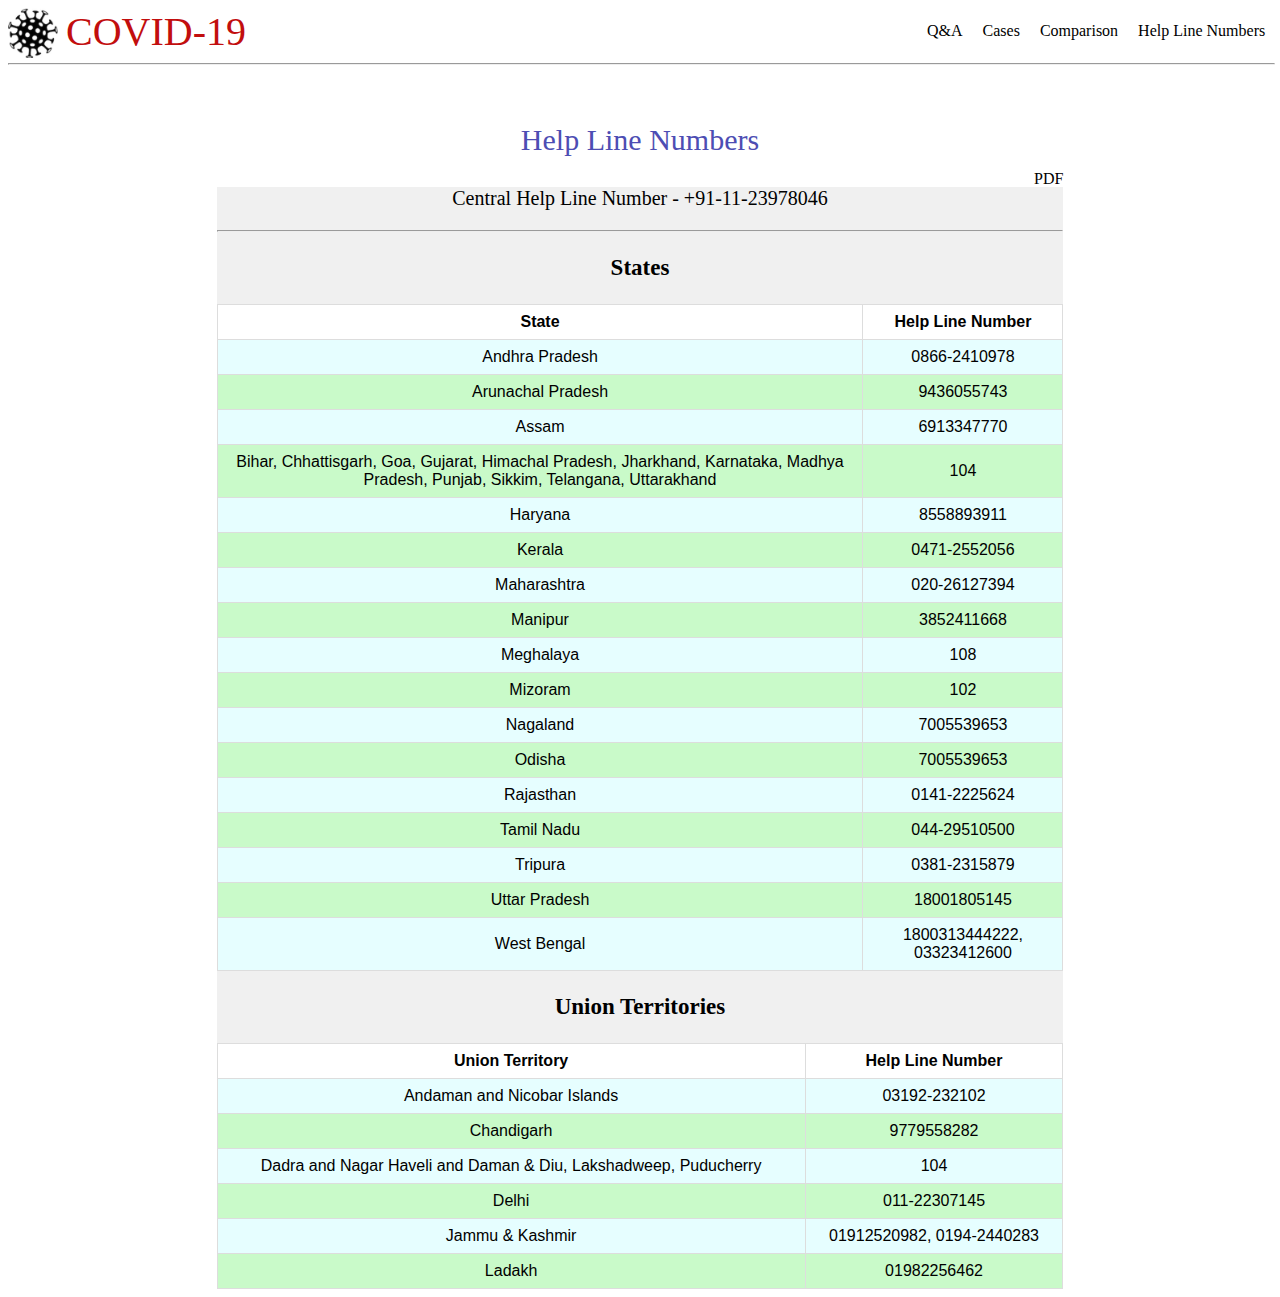
<file: help.html>
<!DOCTYPE html>

<html>
    <head>
        <title>Help Line Numbers</title>
        <link rel="stylesheet" type="text/css" href="style.css">
        <meta name=viewport content=width=device-width,initial-scale=1>
    </head>
    <body>
        <div>
            <nav>
                <img src="corona.png"/>
                <logo>COVID-19</logo>
                <ul>
                    <li class="li"><a href="index.html">Q&A</a></li>
                    <li class="li"><a href="cases.html">Cases</a></li>
                    <li class="li"><a href="rate.html">Comparison</a></li>
                    <li class="li"><a href="help.html">Help Line Numbers</a></li>
                </ul>
                <hr/>
            </nav>.
        </div>
        <div class=space-top></div>
        <p class="title red">Help Line Numbers</p>
        <div class=box>
            <p class=main>Central Help Line Number - <span>+91-11-23978046</span></p>
            <a target=_blank class=pdf href="https://www.mohfw.gov.in/pdf/coronvavirushelplinenumber.pdf">PDF</a>
            <hr>
            <p class=table-title><strong>States</strong></p>
            <table>
                <tr>
                  <th>State</th>
                  <th>Help Line Number</th>
                </tr>
                <tr>
                  <td>Andhra Pradesh </td>
                  <td>0866-2410978</td>
                </tr>
                <tr>
                  <td>Arunachal Pradesh</td>
                  <td>9436055743</td>
                </tr>
                <tr>
                  <td>Assam</td>
                  <td>6913347770</td>
                </tr>
                <tr>
                  <td>Bihar, Chhattisgarh, Goa, Gujarat, Himachal Pradesh, Jharkhand, Karnataka, Madhya Pradesh, Punjab, Sikkim, Telangana, Uttarakhand</td>
                  <td>104</td>
                </tr>
                <tr>
                    <td>Haryana</td>
                    <td>8558893911</td>
                  </tr>
                <tr>
                    <td>Kerala</td>
                    <td>0471-2552056</td>
                </tr>
                <tr>
                    <td>Maharashtra</td>
                    <td>020-26127394 </td>
                </tr>
                <tr>
                    <td>Manipur</td>
                    <td>3852411668</td>
                </tr>
                <tr>
                    <td>Meghalaya</td>
                    <td>108</td>
                </tr>
                <tr>
                    <td>Mizoram</td>
                    <td>102</td>
                </tr>
                <tr>
                    <td>Nagaland </td>
                    <td>7005539653</td>
                </tr>
                <tr>
                    <td>Odisha</td>
                    <td>7005539653</td>
                </tr>
                <tr>
                    <td>Rajasthan</td>
                    <td>0141-2225624 </td>
                </tr>

                <tr>
                    <td>Tamil Nadu</td>
                    <td>044-29510500</td>
                </tr>
                <tr>
                    <td>Tripura</td>
                    <td>0381-2315879 </td>
                </tr>
                <tr>
                    <td>Uttar Pradesh</td>
                    <td>18001805145 </td>
                </tr>
                <tr>
                    <td>West Bengal </td>
                    <td>1800313444222, 03323412600</td>
                </tr>
                </table>
            <p class=table-title><strong> Union Territories</strong></p>
            <table>
                <tr>
                    <th>Union Territory</th>
                    <th>Help Line Number</th>
                </tr>

                <tr>
                    <td>Andaman and Nicobar Islands</td>
                    <td>03192-232102</td>
                </tr>
                <tr>
                    <td>Chandigarh</td>
                    <td>9779558282</td>
                </tr>
                <tr>
                    <td>Dadra and Nagar Haveli and Daman & Diu, Lakshadweep, Puducherry</td>
                    <td>104</td>
                </tr>
                <tr>
                    <td>Delhi</td>
                    <td>011-22307145 </td>
                </tr>
                <tr>
                    <td>Jammu & Kashmir </td>
                    <td>01912520982, 0194-2440283 </td>
                </tr>
                <tr>
                    <td>Ladakh</td>
                    <td>01982256462</td>
                </tr>
            </table>
        </div>
    </body>
</html>
</file>
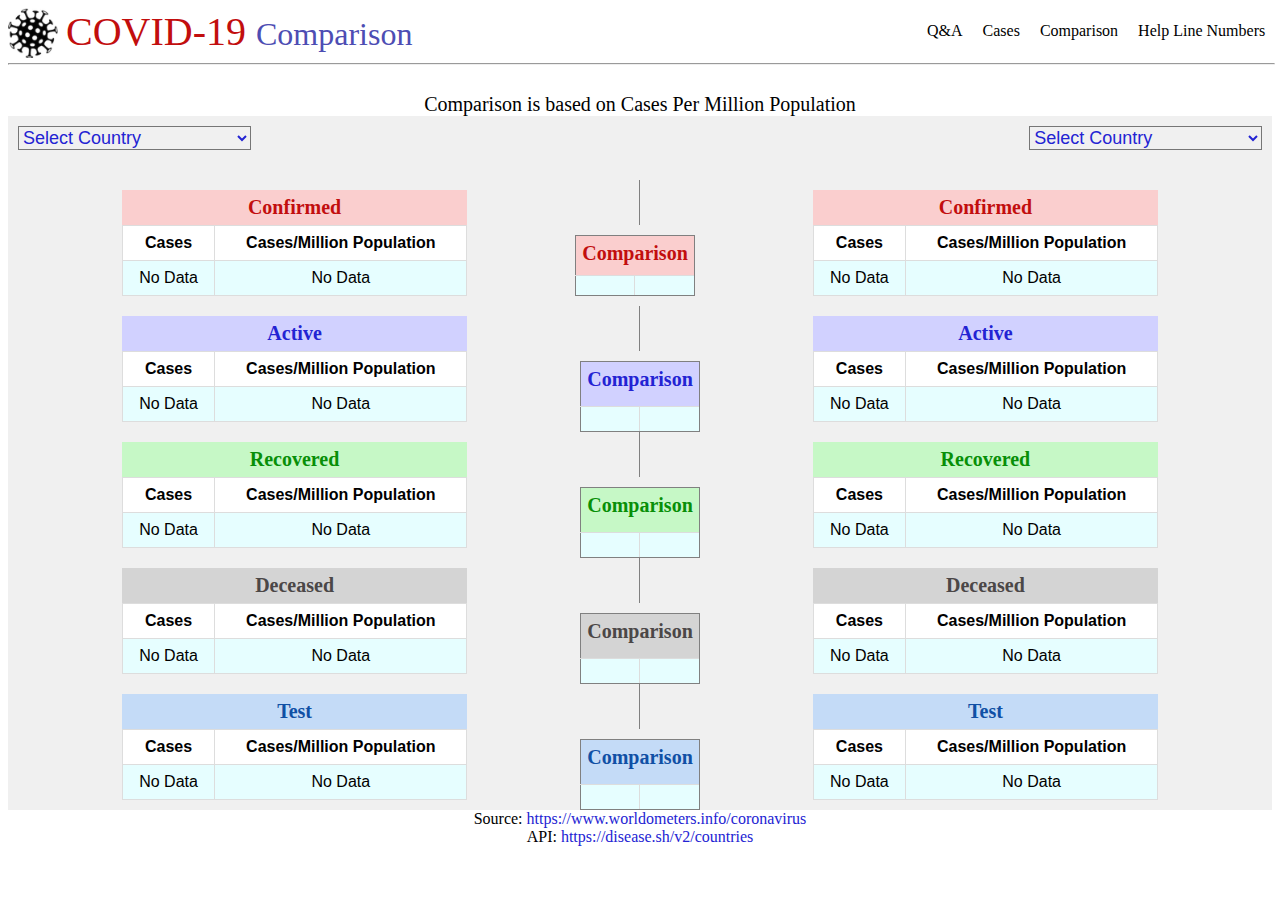
<file: rate.html>
<!DOCTYPE html>

<html>
    <head>
        <title>Comparison</title>
        <link rel=stylesheet type=text/css href=style.css>
        <meta name=viewport content="width=device-width, initia-scale=1">
    </head>
    <body onload="rate()">
        <div>
            <nav>
                <img src="corona.png"/>
                <logo>COVID-19 <hd>Comparison</hd></logo>
                <ul>
                    <li class="li"><a href="index.html">Q&A</a></li>
                    <li class="li"><a href="cases.html">Cases</a></li>
                    <li class="li"><a href="rate.html">Comparison</a></li>
                    <li class="li"><a href="help.html">Help Line Numbers</a></li>
                </ul>
                <hr/>
            </nav>.
        </div>
        <script type=text/javascript src=script.js></script>
        <div class="space-top"></div>
        <div class=information>
            Comparison is based on Cases Per Million Population
        </div>
        <div class=comparison>
            <div id=final-outcome></div>
            <div class=select>
                <select class=select-left id=select-left>
                    <option id=l0>Select Country</option>
                </select>
                <select class=select-right id=select-right>
                    <option id=r0>Select Country</option>
                </select>
            </div>
            <div class=countries>
                <img id=countryFlagLeft class=country-flag-left>
                <countryNameLeft id=countryLeft></countryNameLeft>
                <countryNameRight id=countryRight></countryNameRight>
                <img id=countryFlagRight class=country-flag-right>
            </div>
            <div class=cases>
                <div class=block>
                    <table class=left>
                        <mainHeader class=mainC>
                            <b>Confirmed</b>
                        </mainHeader>
                        <tr>
                            <th>Cases</th>
                            <th>Cases/Million Population</th>
                        </tr>
                        <tr>
                            <td id=casesLeft>
                                No Data
                            </td>
                            <td id=casesPMLeft>
                                No Data
                            </td>
                        </tr>
                    </table>
                    <div class=space>
                        <div class=space-left>
                        </div>
                        <div class=space-right>

                        </div>
                    </div>
                    <div class=middle>
                        <table class=comp>
                            <tr>
                                <mainHeader class="comp mainC">
                                    <b>Comparison</b>
                                </mainHeader>
                            </tr>
                            <tr>
                                <td class=comp-left id=c-left>
                                </td>
                                <td class=comp-right id=c-right>
                                </td>
                            </tr>
                        </table>
                    </div>
                    <table class=right>
                        <mainHead class=mainC>
                            <b>Confirmed</b>
                        </mainHead>
                        <tr>
                            <th>Cases</th>
                            <th>Cases/Million Population</th>
                        </tr>
                        <tr>
                            <td id=casesRight>
                                No Data
                            </td>
                            <td id=casesPMRight>
                                No Data
                            </td>
                        </tr>
                    </table>

                    <table class=left1>
                        <mainHeader class="mainA">
                            <b>Active</b>
                        </mainHeader>
                        <tr>
                            <th>Cases</th>
                            <th>Cases/Million Population</th>
                        </tr>
                        <tr>
                            <td id=activeLeft>
                                No Data
                            </td>
                            <td id=activePMLeft>
                                No Data
                            </td>
                        </tr>
                    </table>
                    <div class=space>
                        <div class=space-left>
                        </div>
                        <div class=space-right>

                        </div>
                    </div>
                    <div class=middle1>
                        <table class=comp>
                            <tr>
                                <mainHeader class="comp mainA">
                                    <b>Comparison</b>
                                </mainHeader>
                            </tr>
                            <tr>
                                <td class=comp-left id=a-left>
                                </td>
                                <td class=comp-right id=a-right>
                                </td>
                            </tr>
                        </table>
                    </div>
                    <table class=right>
                        <mainHead class="mainA">
                            <b>Active</b>
                        </mainHead>
                        <tr>
                            <th>Cases</th>
                            <th>Cases/Million Population</th>
                        </tr>
                        <tr>
                            <td id=activeRight>
                                No Data
                            </td>
                            <td id=activePMRight>
                                No Data
                            </td>
                        </tr>
                    </table>

                    <table class=left2>
                        <mainHeader class=mainR>
                            <b>Recovered</b>
                        </mainHeader>
                        <tr>
                            <th>Cases</th>
                            <th>Cases/Million Population</th>
                        </tr>
                        <tr>
                            <td id=recoveredLeft>
                                No Data
                            </td>
                            <td id=recoveredPMLeft>
                                No Data
                            </td>
                        </tr>
                    </table>
                    <div class=space>
                        <div class=space-left>
                        </div>
                        <div class=space-right>

                        </div>
                    </div>
                    <div class=middle2>
                        <table class=comp>
                            <tr>
                                <mainHeader class="comp mainR">
                                    <b>Comparison</b>
                                </mainHeader>
                            </tr>
                            <tr>
                                <td class=comp-left id=r-left>
                                </td>
                                <td class=comp-right id=r-right>
                                </td>
                            </tr>
                        </table>
                    </div>
                    <table class=right>
                        <mainHead class=mainR>
                            <b>Recovered</b>
                        </mainHead>
                        <tr>
                            <th>Cases</th>
                            <th>Cases/Million Population</th>
                        </tr>
                        <tr>
                            <td id=recoveredRight>
                                No Data
                            </td>
                            <td id=recoveredPMRight>
                                No Data
                            </td>
                        </tr>
                    </table>

                    <table class=left3>
                        <mainHeader class=mainD>
                            <b>Deceased</b>
                        </mainHeader>
                        <tr>
                            <th>Cases</th>
                            <th>Cases/Million Population</th>
                        </tr>
                        <tr>
                            <td id=deathsLeft>
                                No Data
                            </td>
                            <td id=deathsPMLeft>
                                No Data
                            </td>
                        </tr>
                    </table>
                    <div class=space>
                        <div class=space-left>
                        </div>
                        <div class=space-right>

                        </div>
                    </div>
                    <div class=middle3>
                        <table class=comp>
                            <tr>
                                <mainHeader class="comp mainD">
                                    <b>Comparison</b>
                                </mainHeader>
                            </tr>
                            <tr>
                                <td class=comp-left id=d-left>
                                </td>
                                <td class=comp-right id=d-right>
                                </td>
                            </tr>
                        </table>
                    </div>
                    <table class=right>
                        <mainHead class=mainD>
                            <b>Deceased</b>
                        </mainHead>
                        <tr>
                            <th>Cases</th>
                            <th>Cases/Million Population</th>
                        </tr>
                        <tr>
                            <td id=deathsRight>
                                No Data
                            </td>
                            <td id=deathsPMRight>
                                No Data
                            </td>
                        </tr>
                    </table>

                    <table class=left4>
                        <mainHeader class=mainT>
                            <b>Test</b>
                        </mainHeader>
                        <tr>
                            <th>Cases</th>
                            <th>Cases/Million Population</th>
                        </tr>
                        <tr>
                            <td id=testLeft>
                                No Data
                            </td>
                            <td id=testPMLeft>
                                No Data
                            </td>
                        </tr>
                    </table>
                    <div class=space>
                        <div class=space-left>
                        </div>
                        <div class=space-right>

                        </div>
                    </div>
                    <div class=middle4>
                        <table class=comp>
                            <tr>
                                <mainHeader class="comp mainT">
                                    <b>Comparison</b>
                                </mainHeader>
                            </tr>
                            <tr>
                                <td class=comp-left id=t-left>
                                </td>
                                <td class=comp-right id=t-right>
                                </td>
                            </tr>
                        </table>
                    </div>
                    <table class=right>
                        <mainHead class=mainT>
                            <b>Test</b>
                        </mainHead>
                        <tr>
                            <th>Cases</th>
                            <th>Cases/Million Population</th>
                        </tr>
                        <tr>
                            <td id=testRight>
                                No Data
                            </td>
                            <td id=testPMRight>
                                No Data 
                            </td>
                        </tr>
                    </table>
                </div>
             </div>
        </div>
    </body>
    <footer>
        <div class=center>
            <a target=_blank href="https://www.worldometers.info/coronavirus">Source: <c>https://www.worldometers.info/coronavirus</c></a>
            <a target=_blank href=https://disease.sh/v2/countries>API: <c>https://disease.sh/v2/countries</c></a>
        </div>
    </footer>
</html>
</file>
<file: style.css>
nav {
  position: fixed;
  width: 99%;
  background-color: white;
}

img {
    float: left;
    width: 50px;
}

logo {
    font-size: 40px;
    margin-left: 8px;
    color: rgb(194, 14, 14);
}

hd {
  font-size: 32px;
  color: rgb(77, 77, 179);
}

ul {
    margin: 0;
    padding: 0;
    float: right;
}

.li {
    padding: 10px;
    list-style-type: none;
    float: left;
    margin-top: 4px;
}

.li:hover {
    background-color: rgb(219, 35, 35);
}

a {
    display: block;
    text-underline-position: none;
    text-decoration: none;
    color: black;
}

.body {
  margin-top: 100px;
}

.search {
    text-align: center;
}

input {
    width: 650px;
    height: 30px;
    font-size: 20px;
    border-radius: 50px;
    outline: none;
    padding-left: 10px;
    color:rgb(194, 14, 14);
}

.underline {
  border-bottom: 2px rgb(192, 186, 186) solid;
  margin-top: 10px;
}

.result {
  border: 1px grey solid;
  margin-top: 12px;
  font-size: 20px;
}

.QA {
  margin-top: 10px;
}

.question {
  margin-top: -20px;
  font-size: 20px;
  color: rgb(194, 14, 14);
  background-color: #f0f0f0;
}

.questionS {
  font-size: 20px;
  color: rgb(194, 14, 14);
  margin: 10px 10px 0px 10px;
}

.answerS {
  font-size: 20px;
  color: rgb(8, 143, 8);
  margin: 10px;
}

.hr {
  margin-right: 50px;
}

@media screen and (max-width: 1057px) {
  .adjust {
    width: 100%;
  }
}

@media screen and (max-width: 650px) {
  input {
    max-width: 100%;
  }
}

.red {
  color: rgb(194, 14, 14);
  font-size: 23px;
}

.green {
  color: rgb(8, 143, 8);
  font-size: 23px;
}

.redS {
  color: rgb(194, 14, 14);
}

.greenS {
  color: rgb(8, 143, 8);
  margin-top: 9.5px;
}

.space-top {
  padding-top: 67px;
}

.title {
  text-align: center;
  font-size: 30px;
  color: rgb(77, 77, 179)
}

.table-title {
  font-size: 23px;
  text-align: center;
}

.box {
  background-color: #f0f0f0;
  max-width: 67%;
  margin: auto;
}

.main {
  text-align: center;
  font-size: 20px;
}

.pdf {
  float: right;
  margin-top: -60px;
}

table {
  font-family: arial, sans-serif;
  border-collapse: collapse;
  width: 100%;
}

td, th {
  border: 1px solid #dddddd;
  text-align: center;
  padding: 8px;
}

tr th {
  background-color: white;
}

tr {
  background-color: rgb(201, 250, 201);
}

tr:nth-child(even) {
  background-color: rgb(230, 254, 255);
} 


.name {
  padding: 10px;
}

.resQ {
  padding-left: 20px;
  color: rgb(194, 14, 14);
}

.resA {
  padding-left: 20px;
  color: rgb(8, 143, 8);
}

.liQH {
  cursor: pointer;
}

.liAH {
  cursor: pointer;
}

mark {
  background-color: rgb(203, 203, 240);
  color: rgb(194, 14, 14)
} 

.selectedQA {
  margin-top: 13px;
  font-size: 20px;
  background-color: #f0f0f0;
}

#load {
  cursor: pointer;
  text-align: center;
  background-color:  rgb(162, 162, 221);
  font-size: 20px;
}

.form {
  padding: 10px;
  max-width: 78%;
  margin: auto;
  padding-top: 25px;
}

.add {
  margin-top: 100px;
  margin-bottom: 15px;
  text-align: center;
  font-size: 27px;
  color: rgb(77, 77, 179);
}

.adder {
  margin-top: 10px;
  font-size: 20px;
  background-color: #f0f0f0;;
  max-width: 65%;
  margin: auto;
  text-align: center;
}

textarea {
  margin: 10px;
  font-size: 20px;
  width: 100%;
  resize: none;
  border: none;
}

@media screen and (max-width: 680px) {
  textarea {
    width: 95.5%;
  }
}

.adjust-heading {
  float: left;
  margin-left: 9px;
}

.textQues {
  color: rgb(194, 14, 14);
}

.textAns {
  color: rgb(8, 143, 8);
}

button {
  cursor: pointer;
  background-color: rgb(132, 132, 219);
  font-size: 15px;
  outline: none;
  padding: 3px 10px 3px 10px;
  float: middle;
}

#btnD {
  background-color: rgb(211, 84, 84);
  margin-left: 3px;
}

@media screen and (max-width: 478px) {
  .body, .add {
    margin-top: 200px;
  }
  .space-top {
    margin-top: 134px;
  }
}

@media screen and (max-width: 281px) {
  .body, .add {
    margin-top: 250px;
  }
  .space-top {
    margin-top: 167.5px;
  }
}


/* Cases */

header {
  font-size: 32px;
}

.india-cases, .world-cases {
  text-align: center;
}

.india-cases, .world-cases, .country-left, .country-right {
  float: left;
  width: 49.7%;
  background-color: #f0f0f0;
}

.india-cases, .country-left {
  border-right: 1px grey solid;
}

@media screen and (max-width: 1062px) { 
  .india-cases, .world-cases {
    width: 100%;
  }

  .india-cases {
    border-right: none;
  }

  .india-cases {
    border-bottom: 1px grey solid;
  }
}

detail, head {
  border: 1px solid #dddddd;
  text-align: left;
  padding: 8px;
}

row head {
  background-color: white;
}

row {
  background-color: rgb(198, 198, 243);
}

row:nth-child(even) {
  background-color: rgb(201, 250, 201);
} 

.confirmed {
  color: rgb(194, 14, 14);
  text-align: center;
}

.active {
  color: rgb(35, 35, 211);
  text-align: center;
}

.recovered {
  color: rgb(8, 143, 8);
  text-align: center;
}

.deaths {
  color: rgb(75, 71, 71);
  text-align: center;
}

.india-map, .world-map {
  width: 50%;
  height: 50%;
  margin: 20px;
  float: middle;
}

.world-map {
  width: 96%;
  height: 70%;
}

.header {
  color: rgb(35, 35, 211);
  font-size: 20px;
}

.head-confirmed {
  color: rgb(194, 14, 14);
}

.head-active {
  color: rgb(35, 35, 211);
}

.head-recovered {
  color: rgb(8, 143, 8);
}

.head-death {
  color: rgb(75, 71, 71);
}

.chart {
  margin: 20px 20px 0px 20px;
}

.head {
  margin: 5px;
}

/* rate */

.information {
  text-align: center;
  font-size: 20px;
}

.comparison {
  display: grid;
  grid-template-rows: 2;
  background-color: #f0f0f0;
}

.select {
  display: grid;
  grid-template-columns: 1fr 3fr 1fr;
}

info {
  text-align: center;
  font-size: 20px;
}

.select-left, .select-right {
  font-size: 18px;
  cursor: pointer;
  margin: 10px;
  color: rgb(35, 35, 211);
  background-color: #f0f0f0;
  outline: none;
}

.select-left {
  grid-column-start: 1;
}

.select-right {
  grid-column-start: 3;
}

.countries {
  display: grid;
  grid-template-columns: 1fr 3fr 2fr 2fr 3fr 1fr;
  text-align: center;
  margin: 10px;
}

.country-flag-left {
  grid-column-start: 2;
  width: 100%;
}

countryNameLeft, countryNameRight {
  font-size: 32px;
  color: rgb(35, 35, 211);
}

countryNameLeft {
  border-right: 1px grey solid;
}

.country-flag-right {
  width: 100%;
}

.cases {
  display: grid;
  grid-template-columns: 1fr 9.1fr 1fr;
}

.block {
  grid-column-start: 2;
  display: grid;
  grid-template-columns: 1fr 1fr 1fr;
}

mainHeader, mainHead {
  padding: 6px;
  background-color: white;
  text-align: center;
  font-size: 20px;
  margin-top: 10px;
}

.left {
  grid-column-start: 1;
  grid-row-start: 2;
  margin: 0px 10px 10px 0px;
}

.left1 {
  grid-column-start: 1;
  grid-row-start: 4;
  margin: 0px 10px 10px 0px;
}

.left2 {
  grid-column-start: 1;
  grid-row-start: 6;
  margin: 0px 10px 10px 0px;
}

.left3 {
  grid-column-start: 1;
  grid-row-start: 8;
  margin: 0px 10px 10px 0px;
}

.left4 {
  grid-column-start: 1;
  grid-row-start: 10;
  margin: 0px 10px 10px 0px;
}

.space {
  display: grid;
  grid-template-columns: 1fr 1fr;
}

.space-left {
  border-right: 1px grey solid;
}

.middle, .right {
  margin: 0px 10px 10px 0px;
}

mainHead, .right {
  grid-column-start: 3;
}

.middle {
  grid-area: 2/2;
  display: grid;
  grid-template-columns: 1fr 1fr 1fr;
}

.middle1 {
  grid-area: 4/2;
  display: grid;
  grid-template-columns: 1fr 1fr 1fr;
}

.middle2 {
  grid-area: 6/2;
  display: grid;
  grid-template-columns: 1fr 1fr 1fr;
}

.middle3 {
  grid-area: 8/2;
  display: grid;
  grid-template-columns: 1fr 1fr 1fr;
}

.middle4 {
  grid-area: 10/2;
  display: grid;
  grid-template-columns: 1fr 1fr 1fr;
}

.tic {
  width: 105%;
}

.wrong {
  width: 30%;
}

.float-left {
  float: left;
}

.float-right {
  float: right;
}

.comp {
  grid-column-start: 2;
  border-top: 1px grey solid;
  border-left: 1px grey solid;
  border-right: 1px grey solid;
}

.comp-left {
  border-left: 1px grey solid;
  border-bottom: 1px grey solid;
}

.comp-right {
  border-right: 1px grey solid;
  border-bottom: 1px grey solid;
}

.mainC {
  color: rgb(194, 14, 14);
  background-color: rgb(250, 206, 206);
}

.mainA {
  color: rgb(35, 35, 211);
  background-color: rgb(209, 209, 255);
}

.mainR {
  color: rgb(8, 143, 8);
  background-color: rgb(198, 248, 198);
}

.mainD {
  color: rgb(75, 71, 71);
  background-color: rgb(212, 212, 212);
}

.mainT {
  color: rgb(16, 80, 165);
  background-color: rgb(196, 219, 247);
}

option {
  color: rgb(35, 35, 211);
  background-color: #f0f0f0;
  cursor: pointer;
}

#final-outcome {
  text-align: center;
  font-size: 28px;
  color: rgb(35, 35, 211);
}

.center1 {
  max-width: 310px;
  margin: auto;
}

.center {
  text-align: center;
  margin: auto;
}

c {
  color: rgb(35, 35, 211);
}
</file>
